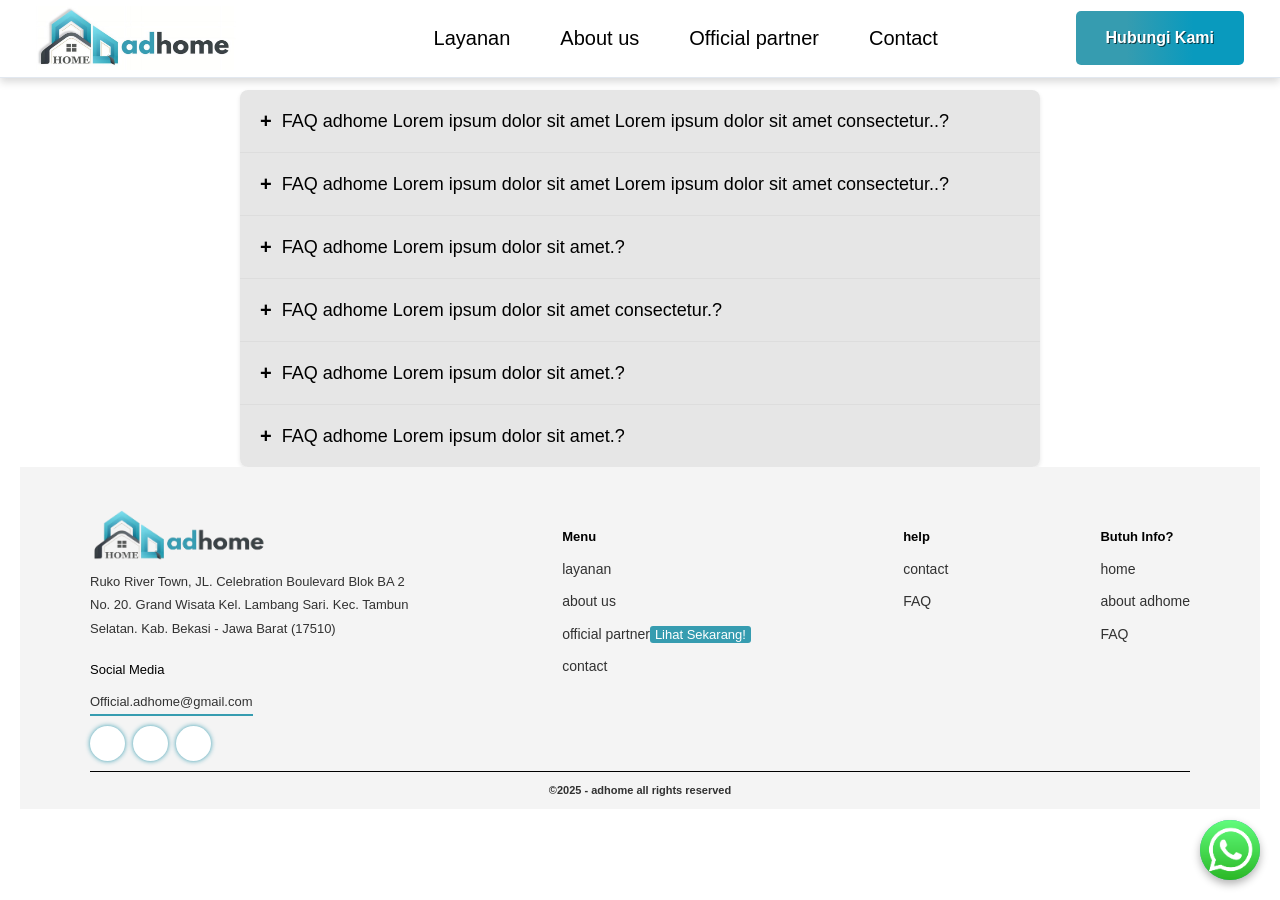
<file: FAQ.html>
<!DOCTYPE html>
<html lang="en">

<head>
    <meta charset="UTF-8">
    <meta name="viewport" content="width=device-width, initial-scale=1.0">
    <title>FAQ adhome</title>
    <link rel="stylesheet" href="style.css">
    <style>
        body {
            font-family: 'poppins', sans-serif;
            line-height: 1.6;
            margin: 0;
            padding: 20px;
            background-color: white;
        }
        
        .faq-container {
            max-width: 800px;
            margin: 0 auto;
            background: #fff;
            border-radius: 8px;
            box-shadow: 0 2px 4px rgba(0, 0, 0, 0.1);
            overflow: hidden;
            margin-top: 7rem;
        }
        
        .faq-item {
            border-bottom: 1px solid #ddd;
        }
        
        .faq-item:last-child {
            border-bottom: none;
        }
        
        .faq-question {
            display: flex;
            align-items: center;
            cursor: pointer;
            padding: 15px 20px;
            font-size: 18px;
            background-color: #e6e6e6;
        }
        
        .faq-question:hover {
            background-color: #e8e8e8;
        }
        
        .faq-question .icon {
            font-size: 20px;
            font-weight: bold;
            margin-right: 10px;
            transition: transform 0.3s ease, color 0.3s ease;
        }
        
        .faq-question.active .icon {
            transform: rotate(45deg);
            /* Rotasi tanda "+" */
        }
        
        .faq-answer {
            display: none;
            padding: 15px 20px;
            background-color: #fff;
            color: #222;
            font-size: 1.6rem;
        }
        
        .faq-answer.show {
            display: block;
        }
        
        @media (max-width: 768px) {
            .faq-container {
                padding: 10px;
            }
            .faq-question {
                font-size: 1.5rem;
                /* Ukuran font lebih kecil */
                padding: 10px;
                /* Padding disesuaikan */
            }
            .faq-answer {
                font-size: 1.6rem;
                /* Ukuran font jawaban lebih kecil */
                padding: 10px;
                /* Padding jawaban disesuaikan */
            }
        }
        
        @media (max-width: 480px) {
            .faq-container {
                margin-top: 5rem;
            }
            .faq-question {
                font-size: 1.5rem;
                /* Font lebih kecil lagi untuk layar kecil */
                padding: 8px;
                /* Padding lebih kecil */
            }
            .faq-answer {
                font-size: 1.5rem;
                /* Font jawaban lebih kecil */
                padding: 8px;
                /* Padding jawaban lebih kecil */
            }
        }
    </style>
</head>

<body>
    <header class="header">
        <nav class="navbar">
            <a href="index.html" class="nav-logo"><img src="logofix.jpg" alt=""></a>
            <ul class="nav-menu">
                <li class="nav-item">
                    <a href="kpr.html" class="nav-link">Layanan</a>
                </li>

                <li class="nav-item">
                    <a href="about.html" class="nav-link">About us</a>
                </li>
                <li class="nav-item">
                    <a href="official.html" class="nav-link">Official partner</a>
                </li>
                <li class="nav-item">
                    <a href="contact.html" class="nav-link">Contact</a>
                </li>
            </ul>
            <a href="https://wa.me/62822133355?text=Halo adhome.co.id saya ingin bertanya seputar AD.Home" class="action-btn">Hubungi Kami</a>
            <div class="hamburger">
                <span class="bar"></span>
                <span class="bar"></span>
                <span class="bar"></span>
            </div>
        </nav>
    </header>
    <div class="faq-container">
        <div class="faq-item">
            <div class="faq-question">
                <span class="icon">+</span> FAQ adhome Lorem ipsum dolor sit amet Lorem ipsum dolor sit amet consectetur..?
            </div>
            <div class="faq-answer">Lorem ipsum dolor sit amet, consectetur adipisicing elit. Sunt, animi.</div>
        </div>
        <div class="faq-item">
            <div class="faq-question">
                <span class="icon">+</span> FAQ adhome Lorem ipsum dolor sit amet Lorem ipsum dolor sit amet consectetur..?
            </div>
            <div class="faq-answer">Lorem ipsum dolor sit amet consectetur adipisicing elit. Ab, aspernatur?</div>
        </div>
        <div class="faq-item">
            <div class="faq-question">
                <span class="icon">+</span> FAQ adhome Lorem ipsum dolor sit amet.?
            </div>
            <div class="faq-answer">Lorem ipsum dolor sit amet consectetur adipisicing elit. Debitis, dicta.</div>
        </div>
        <div class="faq-item">
            <div class="faq-question">
                <span class="icon">+</span> FAQ adhome Lorem ipsum dolor sit amet consectetur.?
            </div>
            <div class="faq-answer">Lorem ipsum dolor sit amet consectetur adipisicing elit. Totam, ipsa.</div>
        </div>
        <div class="faq-item">
            <div class="faq-question">
                <span class="icon">+</span> FAQ adhome Lorem ipsum dolor sit amet.?
            </div>
            <div class="faq-answer">Lorem ipsum dolor sit amet consectetur adipisicing elit. Inventore, cumque.</div>
        </div>
        <div class="faq-item">
            <div class="faq-question">
                <span class="icon">+</span> FAQ adhome Lorem ipsum dolor sit amet.?
            </div>
            <div class="faq-answer">Lorem ipsum dolor sit amet consectetur adipisicing elit. Dolores, nobis?</div>
        </div>
    </div>

    <!-- footer section starts here  -->
    <footer>
        <section class="footer">
            <div class="container">
                <div class="detail">
                    <h3><img src="logor.png" alt=""></h3>
                    <p>Ruko River Town, JL. Celebration Boulevard Blok BA 2 No. 20. Grand Wisata Kel. Lambang Sari. Kec. Tambun Selatan. Kab. Bekasi - Jawa Barat (17510)</p>
                    <h5>Social Media </h5>
                    <a href="#">Official.adhome@gmail.com</a>
                    <!--  -->
                    <div class="social">
                        <a href="https://www.facebook.com/username" target="_blank" class="icon" title="Facebook">
                            <i class="fab fa-facebook-square"></i>
                        </a>
                        <a href="https://www.instagram.com/adhome.co.id?igsh=MWtjOTBvbWk1cnFtdA==" target="_blank" class="icon" title="Instagram">
                            <i class="fab fa-instagram"></i>
                        </a>
                        <a href="https://www.tiktok.com/@username" target="_blank" class="icon" title="TikTok">
                            <i class="fab fa-tiktok"></i>
                        </a>

                    </div>
                </div>
                <div class="about-us">
                    <h4>Menu</h4>
                    <li><a href="kpr.html">layanan</a></li>
                    <li><a href="about.html">about us</a></li>
                    <li><a href="official.html">official partner<span>Lihat Sekarang!</span></a></li>
                    <li><a href="contact.html">contact</a></li>
                </div>
                <div class="about-us">
                    <h4>help</h4>
                    <li><a href="contact.html">contact</a></li>
                    <li><a href="FAQ.html">FAQ</a></li>
                </div>
                <div class="about-us">
                    <h4>Butuh Info?</h4>
                    <li><a href="index.html">home</a></li>
                    <li><a href="about.html">about adhome</a></li>
                    <li><a href="FAQ.html">FAQ</a></li>
                </div>
            </div>

            <div class="copyright">

                <h6>&copy;2025 - adhome all rights reserved</h6>


            </div>
        </section>
    </footer>
    <a href="https://wa.me/62822133355?text=Halo adhome.co.id saya ingin bertanya seputar AD.Home" class="whatsapp-float" target="_blank" title="Hubungi kami di WhatsApp">
        <div class="whatsapp-ripple"></div>
        <img src="iconwa.png" alt="WhatsApp">
    </a>
    <script src="script.js"></script>
    <script>
        const questions = document.querySelectorAll('.faq-question');
        questions.forEach(question => {
            question.addEventListener('click', () => {
                question.classList.toggle('active');
                const icon = question.querySelector('.icon');
                const answer = question.nextElementSibling;

                // Tampilkan jawaban
                answer.classList.toggle('show');
            });
        });
    </script>

</body>

</html>
</file>
<file: style.css>
@import url('https://fonts.googleapis.com/css2?family=Roboto:ital,wght@0,500;1,400&display=swap');
* {
    margin: 0;
    padding: 0;
    box-sizing: border-box;
}

body {
    background-color: white;
}

html.body {
    margin: 0;
    overflow: hidden;
}

html {
    font-size: 62.5%;
    font-family: 'Poppins', sans-serif;
}

li {
    list-style: none;
}

a {
    text-decoration: none;
}

.header {
    position: fixed;
    font-family: 'Poppins', sans-serif;
    /* Membuat header tetap di atas saat scroll */
    top: 0;
    /* Posisi di bagian atas */
    left: 0;
    width: 100%;
    /* Meluas secara penuh */
    z-index: 1000;
    /* Agar berada di atas elemen lain */
    border-bottom: 1px solid #E2E8F0;
    box-shadow: 0 4px 8px rgba(0, 0, 0, 0.15);
    background-color: white;
    font-weight: 600;
    line-height: 0.9;
    /* Pastikan memiliki warna latar */
}

.navbar {
    display: flex;
    justify-content: space-between;
    align-items: center;
    padding: .6rem .6rem;
    z-index: 1000;
    position: relative;
}

.hamburger {
    display: none;
}

.hamburger {
    background: linear-gradient(270deg, #036E89, #369CB0);
    /* Warna latar belakang biru */
    padding: 3px 5px;
    /* Beri sedikit ruang untuk garis-garis */
    border-radius: 5px;
    /* Tambahkan border-radius untuk sudut yang lembut */
    cursor: pointer;
    display: none;
    box-shadow: 0 4px 6px rgba(0, 0, 0, 0.1), 0 2px 4px rgba(0, 0, 0, 0.2);
}

.bar {
    display: block;
    width: 24px;
    height: 3px;
    margin: 5px auto;
    -webkit-transition: all 0.3s ease-in-out;
    transition: all 0.3s ease-in-out;
    /* background-color: #101010; */
    background-color: white;
}

.nav-menu {
    display: flex;
    justify-content: space-between;
    align-items: center;
}

.nav-item {
    margin-left: 5rem;
}

.nav-item a {
    font-family: 'Poppins', sans-serif;
    font-weight: 500;
    line-height: .8;
}

.nav-link {
    font-family: 'Poppins', sans-serif;
    font-weight: 600;
    line-height: 1;
    /* font-size: 1.6rem; */
    font-size: 2rem;
    font-weight: 400;
    /* color: #475569; */
    color: black;
    /* change */
}

.nav-link:hover {
    color: #369CB0;
}

.nav-logo img {
    text-decoration: none;
    width: 200px;
    /* Ukuran logo, sesuaikan jika perlu */
    height: auto;
    margin-right: 10px;
    margin-left: 30px;
    /* Memberikan jarak antara logo dan teks */
}

.action-btn {
    background: linear-gradient(270deg, #099abe 30%, #369CB0 70%);
    /* Latar awal gradasi */
    color: white;
    /* Warna teks */
    padding: 20px 30px;
    /* Spasi di dalam tombol */
    border-radius: 5px;
    /* Membuat sudut melengkung */
    font-size: 1.6rem;
    text-shadow: 1px 1px 0 rgba(0, 0, 0, 0.6);
    /* Ukuran font */
    font-weight: bold;
    /* Membuat teks tebal */
    text-decoration: none;
    /* Menghilangkan underline */
    /* Margin kiri */
    margin-right: 30px;
    /* Margin kanan */
    /* Efek transisi untuk hover */
    /* Border transparan */
    display: inline-block;
    /* Agar tombol terlihat rapi */
    text-align: center;
    /* Pusatkan teks */
    cursor: pointer;
    /* Ubah kursor menjadi pointer */
}

.action-btn:hover {
    background: white;
    /* Pastikan seluruh properti background diganti */
    color: #369CB0;
    /* Teks berubah menjadi biru */
    border: 2px solid #369CB0;
    text-shadow: none;
}

@media only screen and (max-width: 768px) {
    header {
        padding: 0.5rem;
        box-shadow: none;
        margin-top: -0.7rem;
        padding-top: 0.7rem;
        left: 0;
        right: 0;
    }
    .action-btn {
        padding: 12px 14px;
        font-size: 1.3rem;
        margin: 0;
        margin-right: -5rem;
        margin-left: 0;
    }
    .nav-logo img {
        width: 120px;
        height: auto;
        margin: 0;
    }
    .nav-menu {
        position: fixed;
        left: -100%;
        top: 5rem;
        flex-direction: column;
        /* background-color: #fff; */
        background-color: white;
        width: 100%;
        transition: 0.3s;
        text-align: left;
        box-shadow: 0 8px 15px rgba(0, 0, 0, 0.03);
    }
    .nav-link {
        color: black;
    }
    .nav-menu.active {
        left: 0;
    }
    .nav-item {
        margin: 1rem 0;
        width: 100%;
        text-align: left;
        margin-left: 20px;
        padding-bottom: 8px;
        border-bottom: none;
        line-height: 1;
    }
    .nav-menu.active .nav-item {
        border-bottom: 2px solid rgba(0, 0, 0, 0.025);
        /* Garis bawah hitam */
    }
    .hamburger {
        display: block;
        cursor: pointer;
    }
    .hamburger.active .bar:nth-child(2) {
        opacity: 0;
    }
    .hamburger.active .bar:nth-child(1) {
        transform: translateY(8px) rotate(45deg);
    }
    .hamburger.active .bar:nth-child(3) {
        transform: translateY(-8px) rotate(-45deg);
    }
}

@media only screen and (max-width: 768px) {
    .action-btn {
        margin-left: 5rem;
    }
}

.connect-section {
    background-color: rgba(255, 255, 255, 0.1);
    padding: 40px;
    border-radius: 8px;
    text-align: center;
    color: black;
    margin: 1rem;
    box-shadow: 0 8px 15px rgba(0, 0, 0, 0.2), 0 3px 6px rgba(0, 0, 0, 0.1);
    position: relative;
    /* Tetap gunakan ini agar elemen bisa diposisikan dengan z-index */
    z-index: 1;
    /* Ubah nilai z-index menjadi positif, atau hapus jika tidak diperlukan */
}

.connect-section h2 {
    font-size: 24px;
    margin-bottom: 20px;
}

.connect-section h3 {
    font-size: 28px;
    font-weight: bold;
    margin-bottom: 20px;
}

.connect-section p {
    font-size: 16px;
    margin-bottom: 30px;
}

.connect-button {
    background-color: #099abe;
    color: white;
    padding: 10px 20px;
    border-radius: 5px;
    text-decoration: none;
    font-size: 16px;
    display: inline-block;
    transition: background-color 0.3s ease, transform 0.2s ease, box-shadow 0.3s ease;
}

.connect-button:hover {
    background-color: #066d8a;
    transform: translateY(-3px);
    box-shadow: 0 4px 8px rgba(0, 0, 0, 0.2);
    color: #f0f8ff;
}

.connect-button:active {
    transform: translateY(0);
    box-shadow: 0 2px 4px rgba(0, 0, 0, 0.2);
}


/* nav akhir */

.loader {
    width: 120px;
    height: 22px;
    border-radius: 20px;
    color: #369CB0;
    border: 2px solid;
    position: absolute;
    /* Mengatur posisi absolut */
    top: 50%;
    /* Mengatur posisi dari atas */
    left: 50%;
    /* Mengatur posisi dari kiri */
    transform: translate(-50%, -50%);
    /* Menggeser loader ke tengah */
}

.loader::before {
    content: "";
    position: absolute;
    margin: 2px;
    inset: 0 100% 0 0;
    border-radius: inherit;
    background: currentColor;
    animation: l6 1s infinite;
}

@keyframes l6 {
    100% {
        inset: 0;
    }
}

.loding {
    display: none;
}


/* Property Card End */


/* footer section starts here  */

footer {
    width: 100%;
}

footer .footer {
    background: #F4F4F4;
    padding: 6rem 7rem;
    padding-bottom: 1rem;
}

footer .footer .container {
    display: flex;
    justify-content: space-between;
    padding-bottom: 1rem;
    border-bottom: 1px solid black;
    gap: 2rem;
}

footer .footer .container .detail {
    max-width: 32rem;
}

footer .footer .container .detail h3 img {
    width: 180px;
    height: auto;
    margin-top: -2rem;
}

footer .footer .container .detail p {
    font-size: 1.3rem;
    line-height: 1.8;
    color: rgba(0, 0, 0, 0.8);
    margin-bottom: 2rem;
}

footer .footer .container .detail h5 {
    font-size: 1.3rem;
    font-weight: 400;
    color: black;
    margin-bottom: 1rem;
}

footer .footer .container .detail a {
    color: rgba(0, 0, 0, 0.8);
    font-size: 1.3rem;
    border-bottom: 2px solid #369CB0;
    padding: 1px 0;
    display: inline-block;
}

footer .footer .container .detail .social {
    display: flex;
    gap: .8rem;
    margin-top: 1rem;
    font-size: 1.5rem;
}

.footer .container .detail .social a {
    box-shadow: 0 0 5px #369CB0;
    background-color: white;
    border-radius: 50%;
    width: 35px;
    height: 35px;
    display: inline-flex;
    justify-content: center;
    align-items: center;
    padding: 0;
    border: none;
    font-size: 1.5rem;
    color: black;
}

footer .footer .container h4 {
    font-size: 1.3rem;
    font-weight: 700;
    margin-bottom: .5rem;
    color: black;
}

footer .footer .container li {
    list-style: none;
    margin-top: 1rem;
}

footer .footer .container a {
    color: rgba(0, 0, 0, 0.8);
    font-size: 1.4rem;
}

footer .footer .container a:hover {
    color: black;
}

footer .footer .container span {
    color: white;
    background: #369CB0;
    font-size: 1.3rem;
    padding: .1rem .5rem;
    border-radius: .3rem;
    font-weight: 500;
}

footer .footer .copyright h6 {
    margin-top: 1rem;
    font-size: 1.1rem;
    color: rgba(0, 0, 0, 0.8);
    text-align: center;
}

footer .footer .copyright a {
    color: rgba(0, 0, 0, 0.8);
    margin-left: 1rem;
    text-align: center;
}

@media (max-width: 1020px) {
    footer .footer {
        padding: 2rem;
    }
}

@media (max-width: 910px) {
    footer .footer .container {
        flex-direction: column;
    }
}

@media (max-width: 768px) {
    footer .footer .copyright h6 {
        font-size: 1.1rem;
    }
}

@media (max-width: 480px) {
    footer .footer .copyright h6 {
        font-size: 1.1rem;
    }
}

.whatsapp-float {
    position: fixed;
    width: 60px;
    height: 60px;
    bottom: 20px;
    right: 20px;
    z-index: 100;
}

.whatsapp-float img {
    width: 100%;
    height: 100%;
    border-radius: 50%;
    box-shadow: 0 4px 8px rgba(0, 0, 0, 0.3);
    position: relative;
    z-index: 2;
}

.whatsapp-ripple {
    position: absolute;
    width: 100%;
    height: 100%;
    top: 0;
    left: 0;
    border-radius: 50%;
    background: #369CB0;
    /* Warna hijau WhatsApp */
    animation: ripple 2s infinite;
    z-index: 1;
}

@keyframes ripple {
    0% {
        transform: scale(1);
        opacity: 0.6;
    }
    50% {
        transform: scale(1.5);
        opacity: 0.3;
    }
    100% {
        transform: scale(2);
        opacity: 0;
    }
}
</file>
